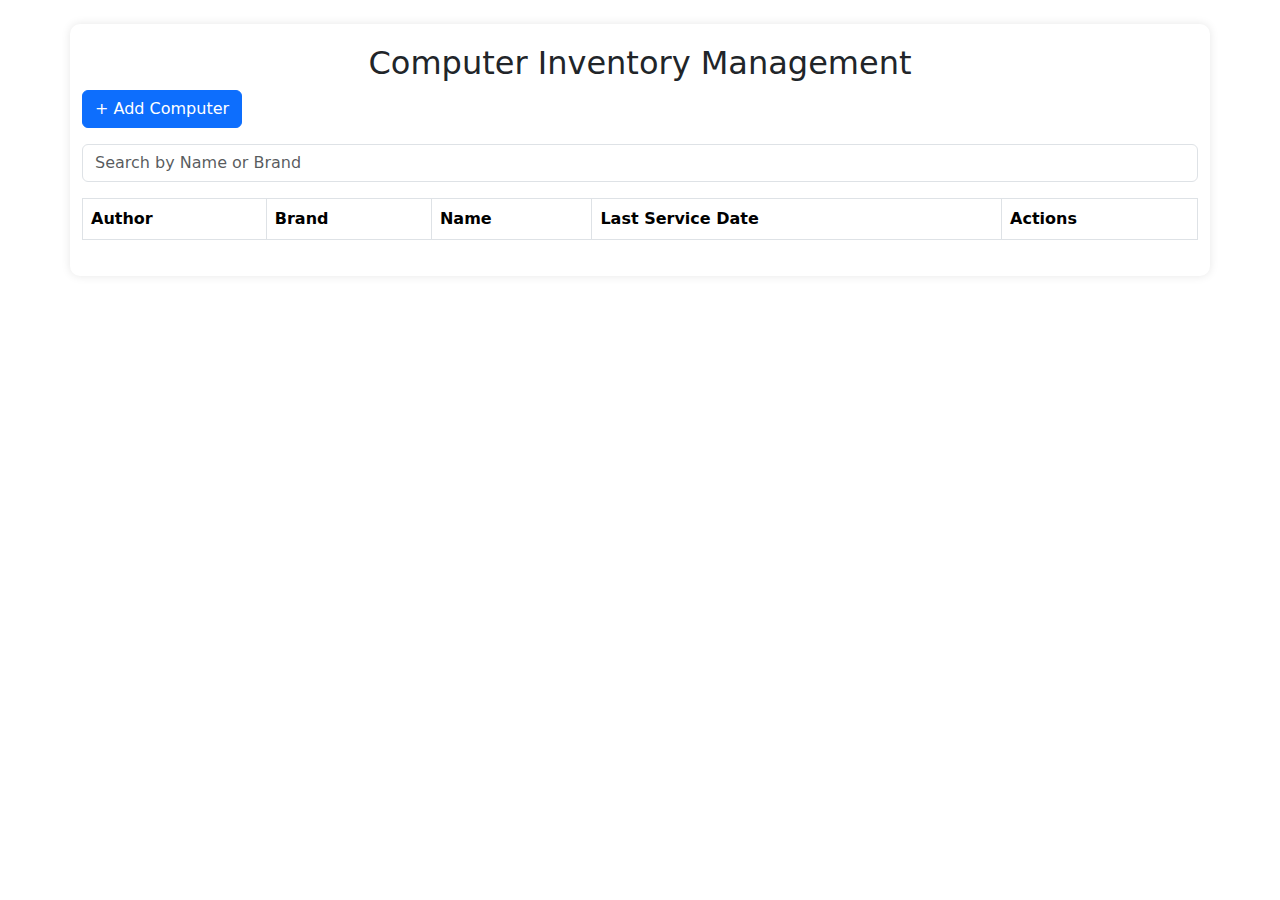
<file: index.html>
<!DOCTYPE html>
<html lang="en">
<head>
    <meta charset="UTF-8">
    <meta name="viewport" content="width=device-width, initial-scale=1.0">
    <title>Computer Inventory</title>
    <link rel="stylesheet" href="style.css">
    <link rel="stylesheet" href="https://cdn.jsdelivr.net/npm/bootstrap@5.3.0/dist/css/bootstrap.min.css">
    <script src="https://code.jquery.com/jquery-3.6.0.min.js"></script>
</head>
<body class="container mt-4">

    <h2 class="text-center">Computer Inventory Management</h2>

    <a href="add.html" class="btn btn-primary mb-3">+ Add Computer</a>

    <input type="text" id="search" class="form-control mb-3" placeholder="Search by Name or Brand">

    <table class="table table-bordered">
        <thead>
            <tr>
                <th>Author</th>
                <th>Brand</th>
                <th>Name</th>
                <th>Last Service Date</th>
                <th>Actions</th>
            </tr>
        </thead>
        <tbody id="computerList"></tbody>
    </table>

    <script src="script.js"></script>
</body>
</html>
</file>
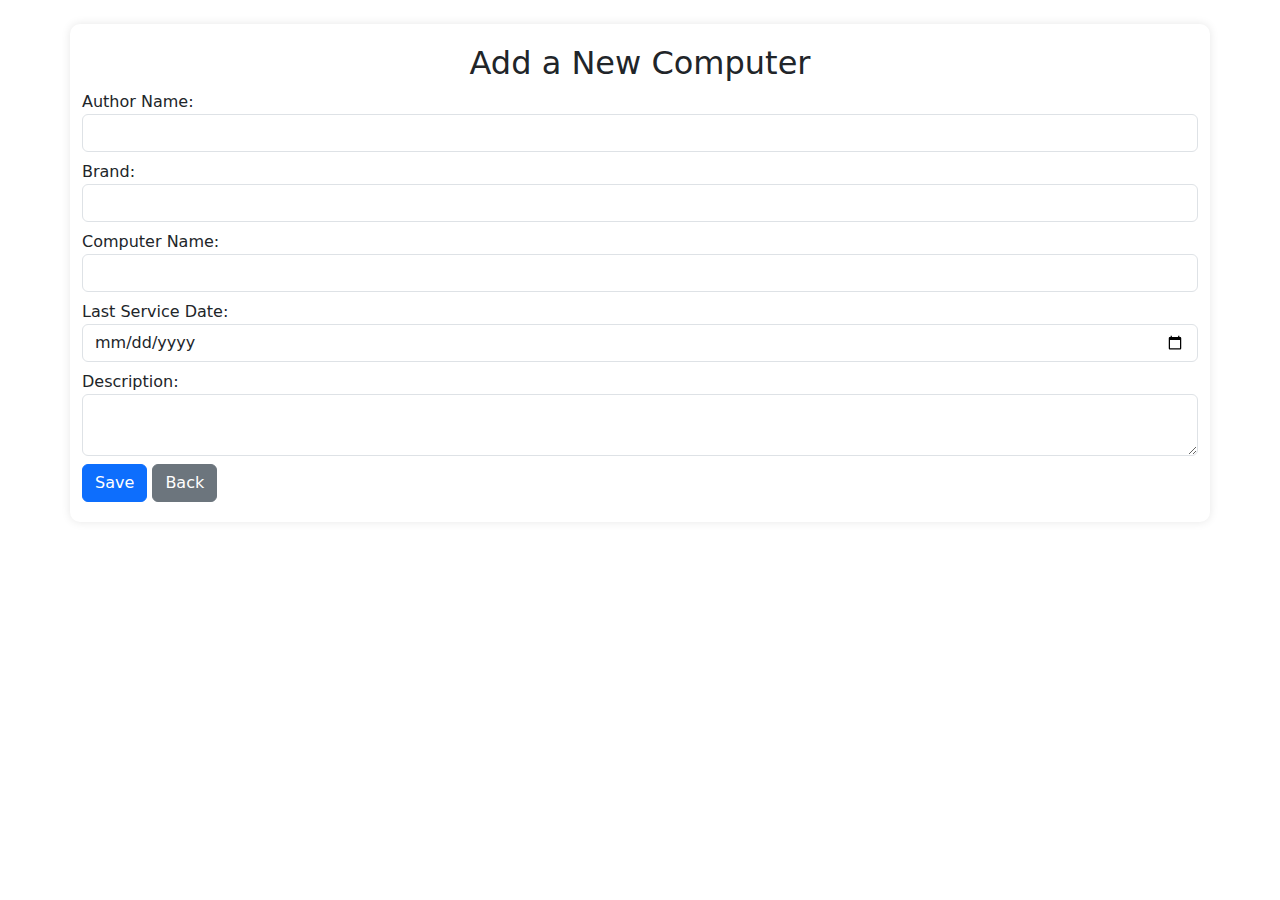
<file: add.html>
<!DOCTYPE html>
<html lang="en">
<head>
    <meta charset="UTF-8">
    <meta name="viewport" content="width=device-width, initial-scale=1.0">
    <title>Add Computer</title>
    <link rel="stylesheet" href="style.css">
    <link rel="stylesheet" href="https://cdn.jsdelivr.net/npm/bootstrap@5.3.0/dist/css/bootstrap.min.css">
    <script src="https://code.jquery.com/jquery-3.6.0.min.js"></script>
</head>
<body class="container mt-4">

    <h2 class="text-center">Add a New Computer</h2>

    <form id="computerForm">
        <div class="mb-2">
            <label>Author Name:</label>
            <input type="text" id="author" class="form-control" required>
        </div>
        <div class="mb-2">
            <label>Brand:</label>
            <input type="text" id="brand" class="form-control" required>
        </div>
        <div class="mb-2">
            <label>Computer Name:</label>
            <input type="text" id="name" class="form-control" required>
        </div>
        <div class="mb-2">
            <label>Last Service Date:</label>
            <input type="date" id="last_service" class="form-control" required>
        </div>
        <div class="mb-2">
            <label>Description:</label>
            <textarea id="description" class="form-control" required></textarea>
        </div>
        <button type="submit" class="btn btn-primary">Save</button>
        <a href="index.html" class="btn btn-secondary">Back</a>
    </form>

    <script src="script.js"></script>
</body>
</html>
</file>
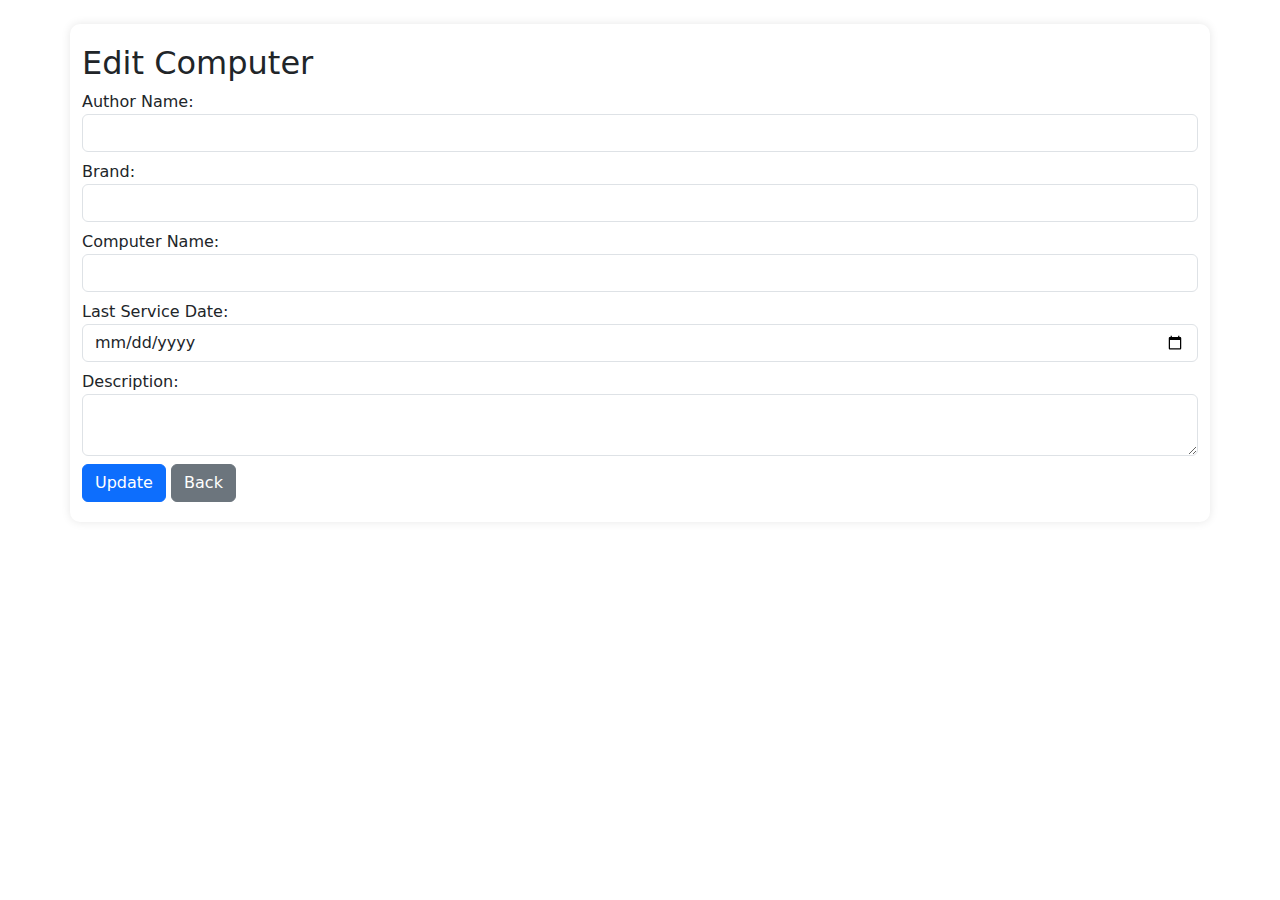
<file: edit.html>
<!DOCTYPE html>
<html lang="en">
<head>
    <meta charset="UTF-8">
    <meta name="viewport" content="width=device-width, initial-scale=1.0">
    <title>Edit Computer</title>
    <link rel="stylesheet" href="style.css">
    <link rel="stylesheet" href="https://cdn.jsdelivr.net/npm/bootstrap@5.3.0/dist/css/bootstrap.min.css">
    <script src="https://code.jquery.com/jquery-3.6.0.min.js"></script></head>
<body class="container mt-4">

    <h2>Edit Computer</h2>

    <form id="editForm">
        <input type="hidden" id="edit_id">
        <div class="mb-2">
            <label>Author Name:</label>
            <input type="text" id="edit_author" class="form-control">
        </div>
        <div class="mb-2">
            <label>Brand:</label>
            <input type="text" id="edit_brand" class="form-control">
        </div>
        <div class="mb-2">
            <label>Computer Name:</label>
            <input type="text" id="edit_name" class="form-control">
        </div>
        <div class="mb-2">
            <label>Last Service Date:</label>
            <input type="date" id="edit_last_service" class="form-control">
        </div>
        <div class="mb-2">
            <label>Description:</label>
            <textarea id="edit_description" class="form-control"></textarea>
        </div>
        <button type="submit" class="btn btn-primary">Update</button>
        <a href="index.html" class="btn btn-secondary">Back</a>
    </form>

    <script src="script.js"></script>
</body>
</html>
</file>
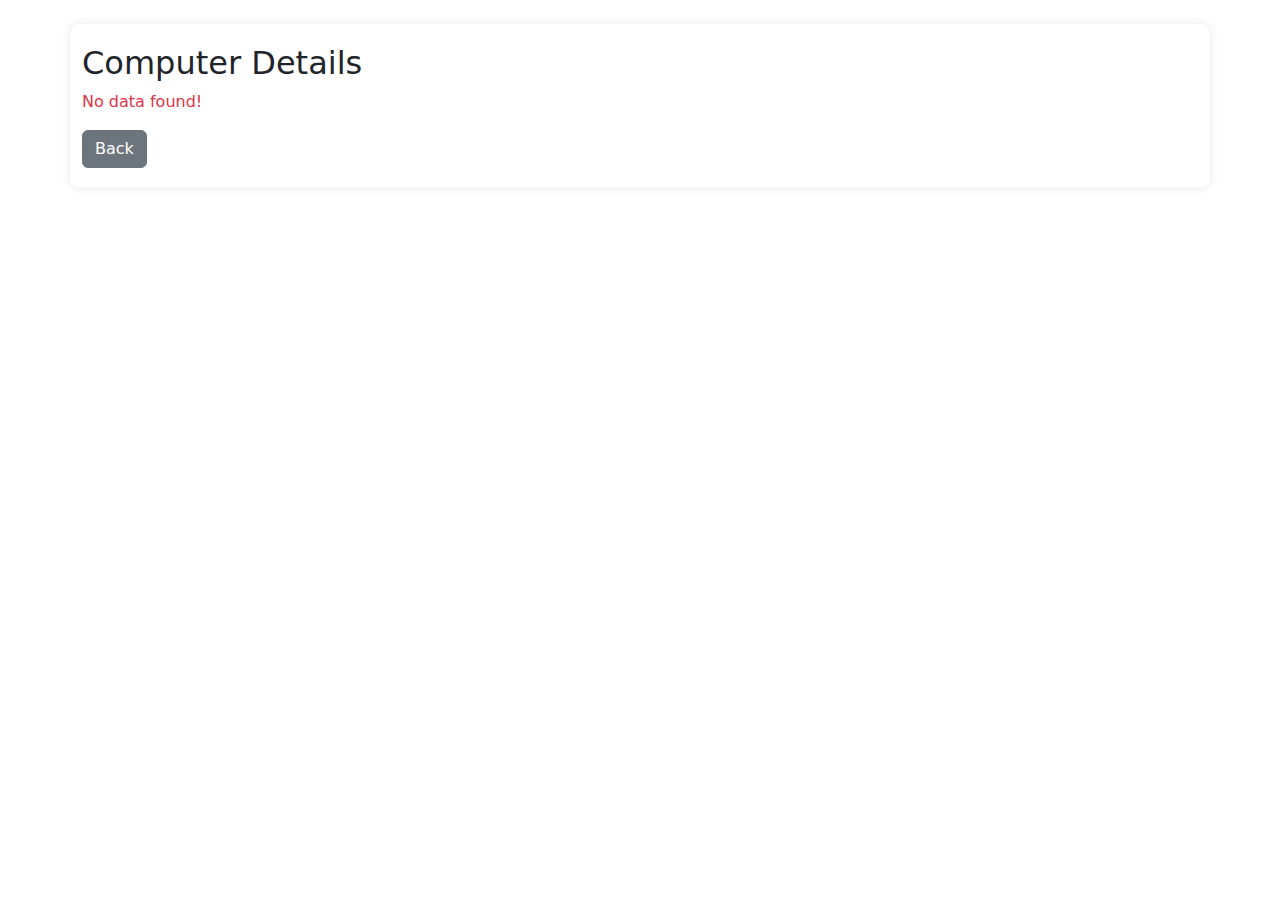
<file: view.html>
<!DOCTYPE html>
<html lang="en">
<head>
    <meta charset="UTF-8">
    <meta name="viewport" content="width=device-width, initial-scale=1.0">
    <title>View Computer</title>
    <link rel="stylesheet" href="style.css">
    <link rel="stylesheet" href="https://cdn.jsdelivr.net/npm/bootstrap@5.3.0/dist/css/bootstrap.min.css">
    <script src="https://code.jquery.com/jquery-3.6.0.min.js"></script></head>
<body class="container mt-4">

    <h2>Computer Details</h2>
    <div id="viewDetails"></div>

    <a href="index.html" class="btn btn-secondary">Back</a>

    <script src="script.js"></script>
</body>
</html>
</file>
<file: style.css>
body {
    background-color: #f8f9fa;
  }
  .container {
    max-width: 800px;
    background: white;
    padding: 20px;
    border-radius: 10px;
    box-shadow: 0px 0px 10px rgba(0, 0, 0, 0.1);
  }
</file>
